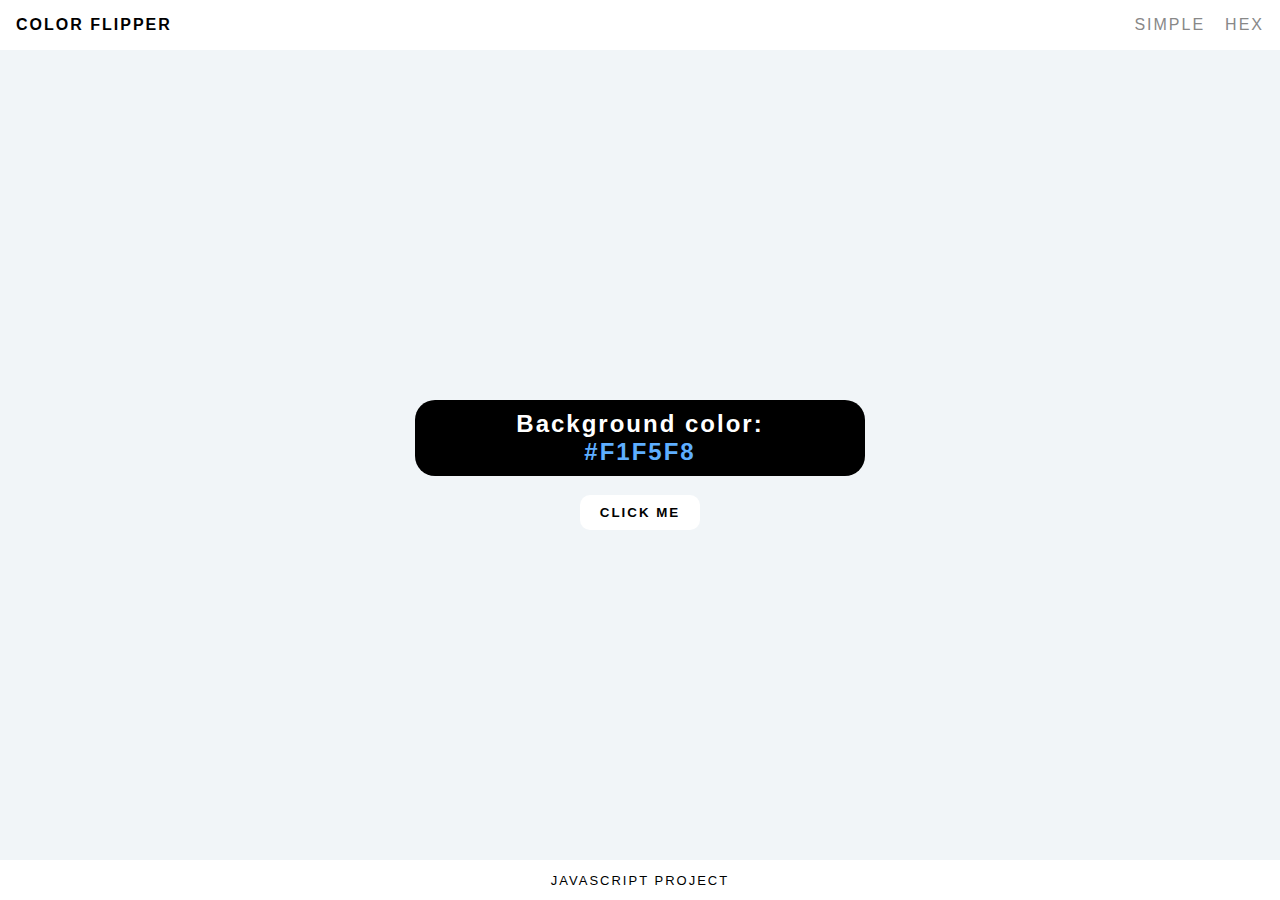
<file: color-flipper/index.html>
<!DOCTYPE html>
<html>
    <head>
        <meta charset="UTF-8">
        <title>Color Flipper</title>
        <link rel="stylesheet" href="style.css">
    </head>
    <body>
        <nav>
            <div class="nav-center">
                <h4>Color flipper</h4>
                <ul class="nav-links">
                    <li><a href="index.html" class="nav">simple</a></li>
                    <li><a href="hex.html" class="nav">hex</a></li>
                </ul>
            </div>
        </nav>
        <main>
            <div class="container">
                <h2>
                    Background color: 
                    <span class="color">#f1f5f8</span>
                </h2>
                <button class="btn btn-hero" id="btn">click me</button>
            </div>
        </main>
        <footer>
            Javascript Project
        </footer>
        <!-- Javascript -->
        <script src="app.js"></script>
    </body>
</html>
</file>
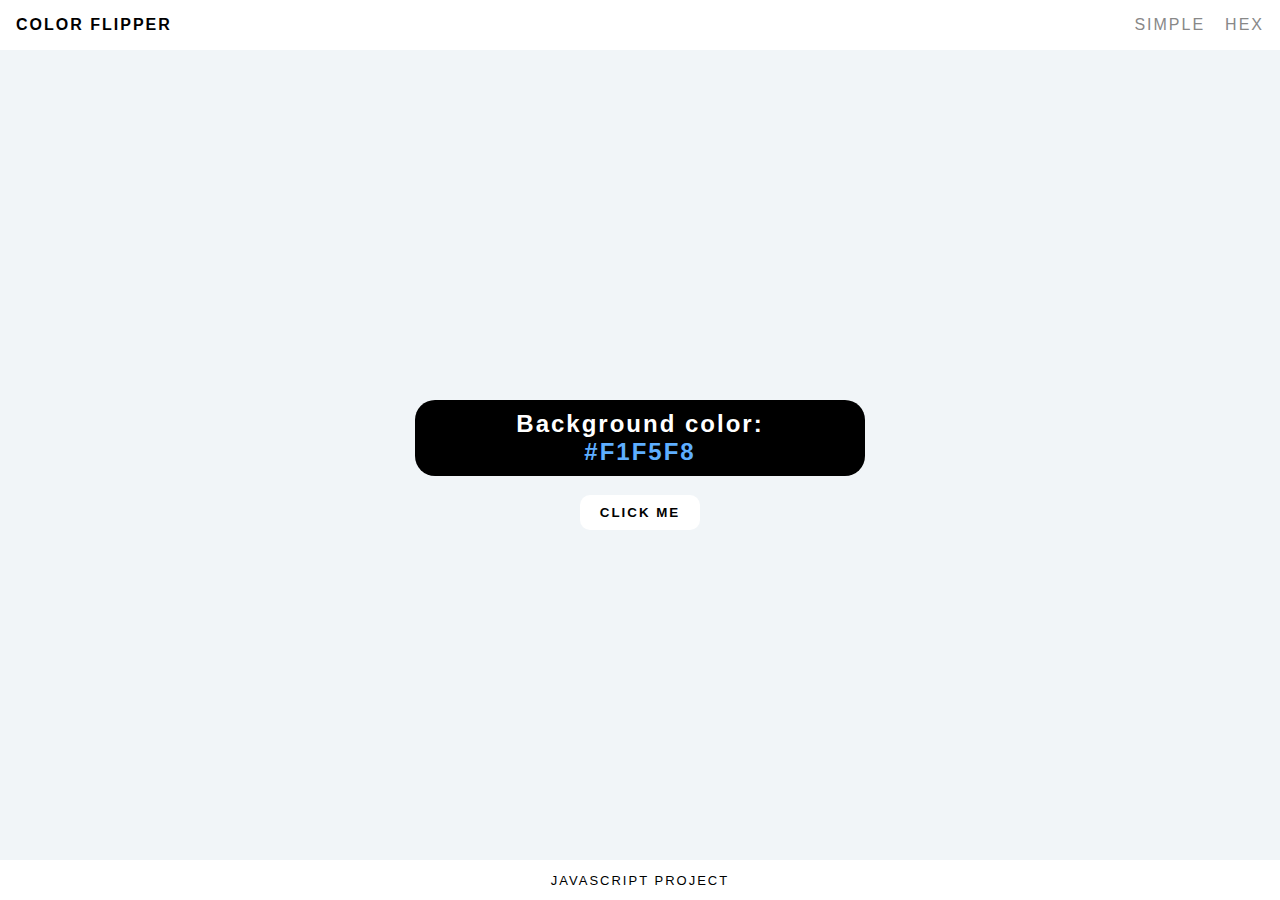
<file: color-flipper/hex.html>
<!DOCTYPE html>
<html>
    <head>
        <meta charset="UTF-8">
        <title>Color Flipper</title>
        <link rel="stylesheet" href="style.css">
    </head>
    <body>
        <nav>
            <div class="nav-center">
                <h4>Color flipper</h4>
                <ul class="nav-links">
                    <li><a href="index.html" class="nav">simple</a></li>
                    <li><a href="hex.html" class="nav">hex</a></li>
                </ul>
            </div>
        </nav>
        <main>
            <div class="container">
                <h2>
                    Background color: 
                    <span class="color">#f1f5f8</span>
                </h2>
                <button class="btn btn-hero" id="btn">click me</button>
            </div>
        </main>
        <footer>
            Javascript Project
        </footer>
        <!-- Javascript -->
        <script src="hex.js"></script>
    </body>
</html>
</file>
<file: color-flipper/style.css>
* {
    font-family: Arial, Helvetica, sans-serif;
    letter-spacing: 2px;
    height: 100%;
}

body {
    display: flex;
    flex-direction: column;
    margin: 0;
    padding: 0;
    height: 100%;
    min-height: 100%;
    background: #F1F5F8;
}

nav {
    background-color: #ffffff;
    height: 50px;
    flex-shrink: 0;
}

a.nav:link {
    text-decoration: none;
    color: #888888;}
a.nav:visited {color: #888888;}
a.nav:hover {color: black;}
a.nav:active {color: black;}

main {
    display: flex;
    justify-content: center;
    align-items: center;
    flex: 1;
}

footer {
    display: flex;
    justify-content: center;
    align-items: center;
    padding: 10px;
    text-transform: uppercase;
    background-color: #ffffff;
    font-size:small;
    flex-shrink: 0;
    height: 20px;
}

.nav-center {
    display: flex;
    justify-content: space-between;
    align-items: center;
    margin: 0;
    padding: 0 16px;
    text-transform: uppercase;
}

h4 {
    display: flex;
    align-items: center;
}

.nav-links {
    list-style: none;
    display: flex;
    gap: 20px;
    margin: 0;
    padding: 0;
    height: auto;
}

.container {
    display: flex;
    flex-direction: column;
    justify-content: center;
    align-items: center;
}

h2 {
    display: flex;
    flex-direction: column;
    justify-content: center;
    align-items: center;
    background-color: black;
    border-radius: 20px;
    color: white;
    width: 450px;
    height: auto;
    padding: 10px 0;
}

.container span {
    color: #5eaeff;
    text-transform: uppercase;
}

.btn-hero {
    display: flex;
    align-items: center;
    justify-content: center;
    width: auto;
    height: auto;
    padding: 10px 20px;
    background-color: #ffffff;
    text-transform: uppercase;
    font-weight: bold;
    border-radius: 10px;
    border: none;
    cursor: pointer;
    outline: none;
}

.btn-hero:hover, .btn-hero:active {
    background-color: black;
    color: white;
    
}
</file>
